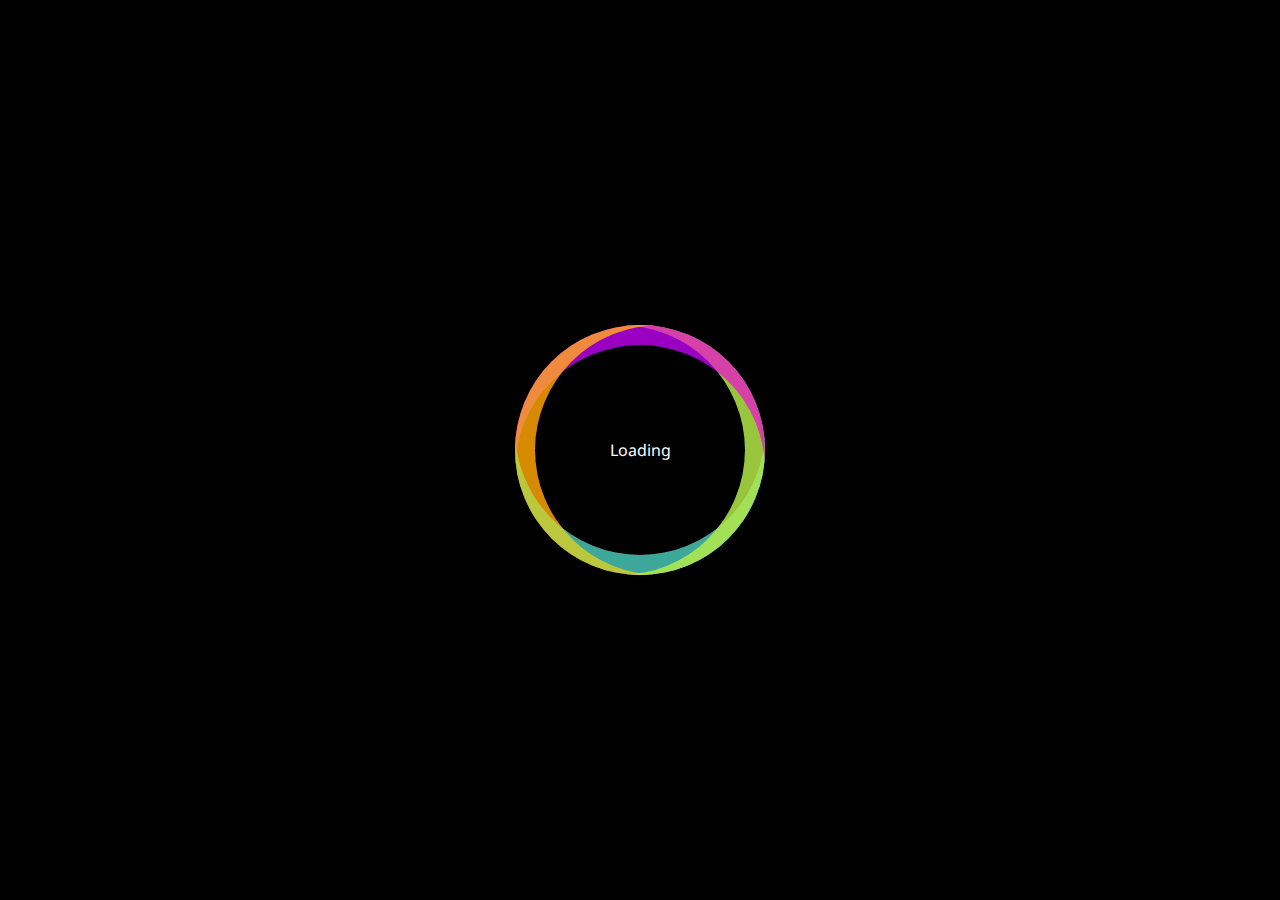
<file: contact.html>
<!DOCTYPE html>
<html lang="ru">
  <head>
    <meta charset="UTF-8" />
    <meta http-equiv="X-UA-Compatible" content="IE=edge" />
    <meta name="viewport" content="width=device-width, initial-scale=1.0" />
    <link rel="stylesheet" href="contact.css?modified=20012009" />
    <title>Sergej Kotelnikov | Designer | Illustrator | Contact me</title>
    <link
      rel="icon"
      href="img/favicon1.ico"
    />
    <link rel="preconnect" href="https://fonts.googleapis.com" />
    <link rel="preconnect" href="https://fonts.gstatic.com" crossorigin />
    <link
      href="https://fonts.googleapis.com/css2?family=Noto+Sans:wght@300;400;500;700&display=swap"
      rel="stylesheet"
    />
    <link rel="stylesheet" href="lightbox.css" />
  </head>
  <body>
    <!--preloader-->
    <div class="preloader">
      <div class="load">Loading</div>
    </div>
    <main>
      <section>
    <section>
        <div class="first-container" id="con">
            <div class="logo">
              <a href="index.html"><img src="img/imagination project.svg" alt="logo"></a>
            </div>
            <nav>
              <ul>
                <li><a class="hero1" target=_blank href="/index.html">Главная</a></li>
                <li><a class="about" target=_blank href="/index.html#about">Обо мне</a></li>
                <li><a class="il" target=_blank href="/index.html#illustrations">Illustrations</a></li>
                <li><a class="ds" target=_blank href="/index.html#design">Design</a></li>
                <li><a class="pol" target=_blank href="/index.html#pol">Polygraphy</a></li>
                <li><a class="nf" target=_blank href="/index.html#nft">NFT</a></li>
                <li><a class="ctn active" href="#contacts">Контакты</a></li>
              </ul>
              <div class="hamburger">
                <span class="bar"></span>
                <span class="bar"></span>
                <span class="bar"></span>
              </div>
              <p class="border"></p>
              </nav>
              
          </div>
    </section>

    <section>
      <div class="hello">
      <p class="first-hello">Напишите<br> мне</p>
      <p class="second-hello">в социальных сетях</p>
      <div class="hello-names">
        <a target="_blank" href="https://www.instagram.com/sergejip/"><p>Instagram</p></a>
        <a target="_blank" href="https://t.me/Menashee"><p>Telegram</p></a>
        <!-- <a target="_blank" href="https://vk.com/kotelnikovsergej"><p>Вконтакте</p></a> -->
        <a target="_blank" href="https://www.facebook.com/profile.php?id=100090558853588"><p>Facebook</p></a>
        <a target="_blank" href="https://www.behance.net/K_Sergey"><p>Behance</p></a>
         <!-- <a target="_blank" href="https://dribbble.com/SergeyKotelnikov"><p>Dribbble</p></a> -->
      </div>
    </div>
    </section>
 <!--
    <section class="sc">
      <div class="divform">
      <div class="form">
       <p class="por">или на сайте:</p>
       <form name="form" id="form">
        <p class="a">Ваши контакты</p>
        <input class="input-a" type="text" id="name" name="name" placeholder="Имя*" style="padding-left: 25px;">
        <input class="input-b" type="text" id="surname" name="surname" placeholder="Email*" style="padding-left: 2.5rem;">
        <p class="b">Расскажите про вашу задачу</p>
        <textarea  name="textarea" id="textarea" placeholder="Задача" style="padding-left: 2.5rem;padding-top: 1rem;"></textarea>
        <a href="#"><p class="c">Пример брифа</p></a>
        <button type="submit" >Отправить заявку</button>
       </form>
      </div>
    </div>
    <div>

    </div>
    </section>
    -->
    <section>
      <div class="footer">
        <div class="border1"></div>
        <p>&#169; 2022
          Sergej Kotelnikov
          Saint-Petersburg</p>
      </div>
    </section>
  </main>
</section>
    <script src="contact.js"></script>
  </body>
</html>
</file>
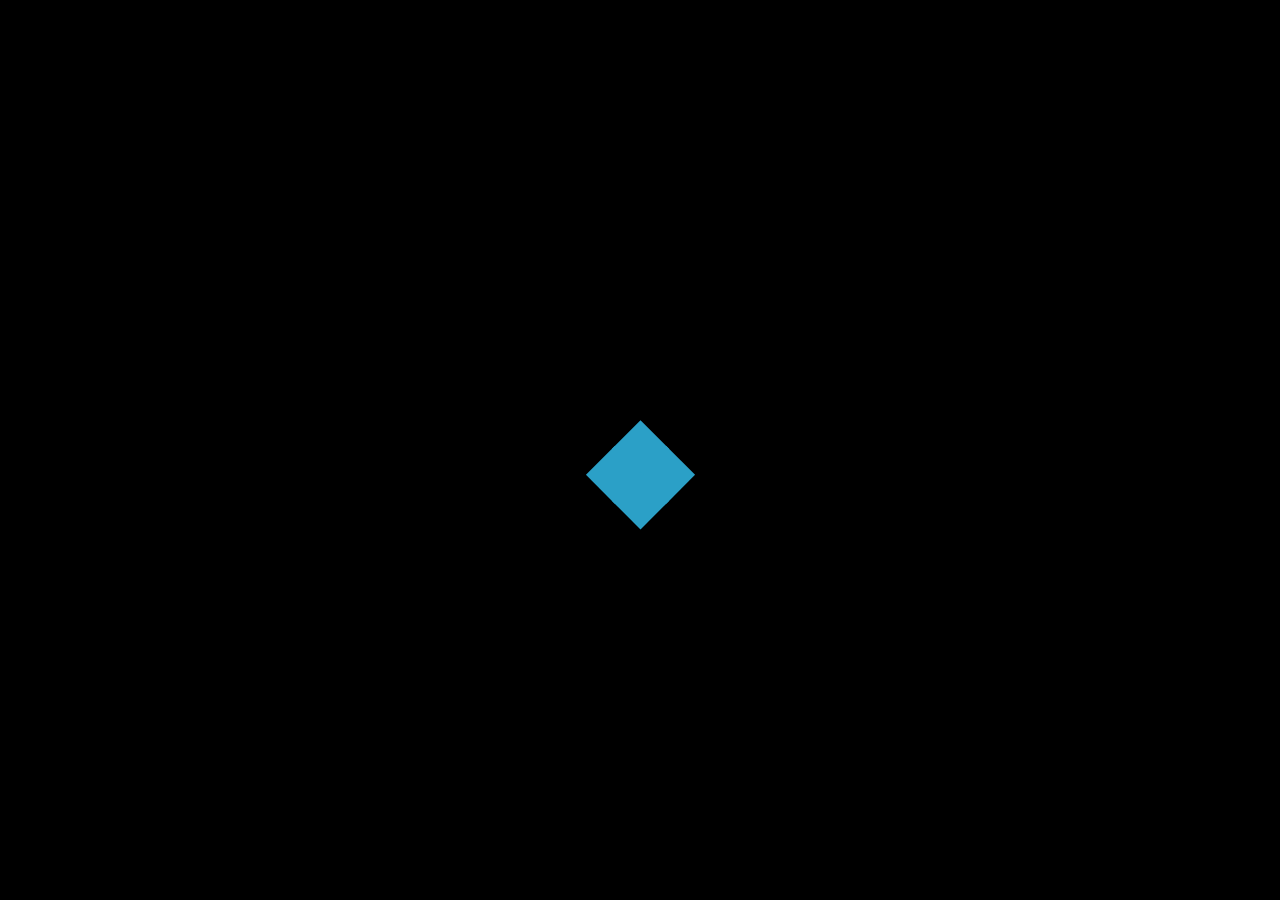
<file: designmadamсhokodam.html>
<!DOCTYPE html>
<html lang="ru">
  <head>
    <meta charset="UTF-8" />
    <meta http-equiv="X-UA-Compatible" content="IE=edge" />
    <meta name="viewport" content="width=device-width, initial-scale=1.0" />
    <link rel="icon" href="img/favicon1.ico" />
    <link rel="preconnect" href="https://fonts.googleapis.com" />
    <link rel="preconnect" href="https://fonts.gstatic.com" crossorigin />
    <link
      href="https://fonts.googleapis.com/css2?family=Noto+Sans:wght@300;400;500;700&display=swap"
      rel="stylesheet"
    />

    <link rel="stylesheet" href="/designmadamсhokodam.css?modified=20012009" />
    <title>Мадам Шокодам</title>
  </head>
  <body>
    <!--preloader-->
    <div class="preloader">
      <div class="cssload-thecube">
        <div class="cssload-cube cssload-c1"></div>
        <div class="cssload-cube cssload-c2"></div>
        <div class="cssload-cube cssload-c4"></div>
        <div class="cssload-cube cssload-c3"></div>
      </div>
    </div>

    <!-- Page-->
<main>
    <div class="first-container">
      <div class="logo">
        <a href="#"><img src="img/imagination project.svg" alt="logo" /></a>
      </div>
      <nav>
        <ul>
          <li><a class="hero1" target=_blank href="/index.html">Главная</a></li>
          <li><a class="about" target=_blank href="/index.html#about">Обо мне</a></li>
          <li><a class="il" target=_blank href="/index.html#illustrations">Illustrations</a></li>
          <li><a class="ds active" target=_blank href="/index.html#design">Design</a></li>
          <li><a class="pol" target=_blank href="/index.html#pol">Polygraphy</a></li>
          <li><a class="nf" target=_blank href="/index.html#nft">NFT</a></li>
          <li><a class="ctn" href="#contacts">Контакты</a></li>
        </ul>
      </nav>
      <div class="hamburger">
        <span class="bar"></span>
        <span class="bar"></span>
        <span class="bar"></span>
      </div>
      <p class="border"></p>
    </div>
    <div class="wrapper wrapper1" id="design">
      <img src="/img/presentationmadamchokodam/Slice8.jpg" alt="" />
    </div>
    <div class="wrapper wrapper1">
      <img src="/img/presentationmadamchokodam/Slice9.jpg" alt="" />
    </div>
    <div class="wrapper wrapper1">
      <img src="/img/presentationmadamchokodam/Slice10.jpg" alt="" />
    </div>
    <div class="wrapper wrapper1">
      <img src="/img/presentationmadamchokodam/Slice11.jpg" alt="" />
    </div>
    <div class="wrapper wrapper1">
      <img src="/img/presentationmadamchokodam/Slice12.jpg" alt="" />
    </div>
    <div class="wrapper wrapper1">
      <img src="/img/presentationmadamchokodam/Slice13.jpg" alt="" />
    </div>
    <div class="wrapper wrapper1">
      <img src="/img/presentationmadamchokodam/Slice14.jpg" alt="" />
    </div>
    <div class="wrapper wrapper1">
      <img src="/img/presentationmadamchokodam/Slice15.jpg" alt="" />
    </div>
    <div class="wrapper wrapper1">
      <img src="/img/presentationmadamchokodam/Slice16.jpg" alt="" />
    </div>
    <div class="wrapper wrapper1">
      <img src="/img/presentationmadamchokodam/Slice17.jpg" alt="" />
    </div>
    <div class="wrapper wrapper1">
      <img src="/img/presentationmadamchokodam/Slice18.jpg" alt="" />
    </div>
    <div class="wrapper wrapper1">
      <img src="/img/presentationmadamchokodam/Slice19.jpg" alt="" />
    </div>

    <!--Section-->
    <section>
      <div class="design" id="design">
        <div class="design-header">
          <p>Следующие проекты</p>
        </div>
        <div class="design-content">
          <div class="design1">
            <a target="_blank" href="/designpolnoch.html">
            <img src="img/polnoch.png" alt="">
          </a>
          </div>
          <div class="design2">
            <a target="_blank" href="/gesignyogavebinar.html">
              <img src="img/Rectangle 28.svg" alt="" />
            </a>
          </div>
        </div>
      </div>
    </section>
    <section>
      <div class="write-me">
        <a href="contact.html">НАПИШИТЕ МНЕ</a>
        <p>&#x27F6;</p>
      </div>
    </section>
    <section>
      <div class="bottom">
        <div class="bottom-logo">
          <a href="#"
            ><img
              src="img/presentationmadamchokodam/imaginationprojectchoklad.svg"
              alt="logo"
          /></a>
        </div>
        <div class="bottom-names" id="contacts">
          <a target=_blank href="/index.html">Главная</a>
          <a target=_blank href="/index.html#about">Обо мне</a>
          <a target=_blank href="/index.html#illustrations">Illustrations</a>
          <a target=_blank href="/index.html#design">Design</a>
          <a target=_blank href="/index.html#nft">NFT</a>
          <a href="#contacts">Контакты</a>
        </div>
      </div>
    </section>
    <section >
      <div class="bottom-sec">
      <div class="sc">
        Социальные сети
      </div>
      <div class="bottom-bottom">
        <div class="a">
          <a target="_blank" href="https://www.instagram.com/sergey.kotelnik.ov/"><p>Instagram</p></a>
          <a target="_blank" href="https://www.facebook.com/Menasheee"><p>Facebook</p></a>
        </div>
        <div class="b">
          <a target="_blank" href="https://t.me/Menashee"><p>Telegram</p></a>
          <a target="_blank" href="https://www.behance.net/K_Sergey"><p>Behance</p></a>
        </div>
        <div class="c">
          <a target="_blank" href="https://vk.com/kotelnikovsergej"><p>Вконтакте</p></a>
          <a target="_blank" href="https://dribbble.com/SergeyKotelnikov"><p>Dribbble</p></a>
        </div>
      </div>
    </div>
    </section>

    <section>
      <div class="footer">
        <div class="border1"></div>
        <p>&#169; 2022 Sergej Kotelnikov Saint-Petersburg</p>
      </div>
    </section>
</main>
    <script src="/design.js"></script>
  </body>
</html>
</file>
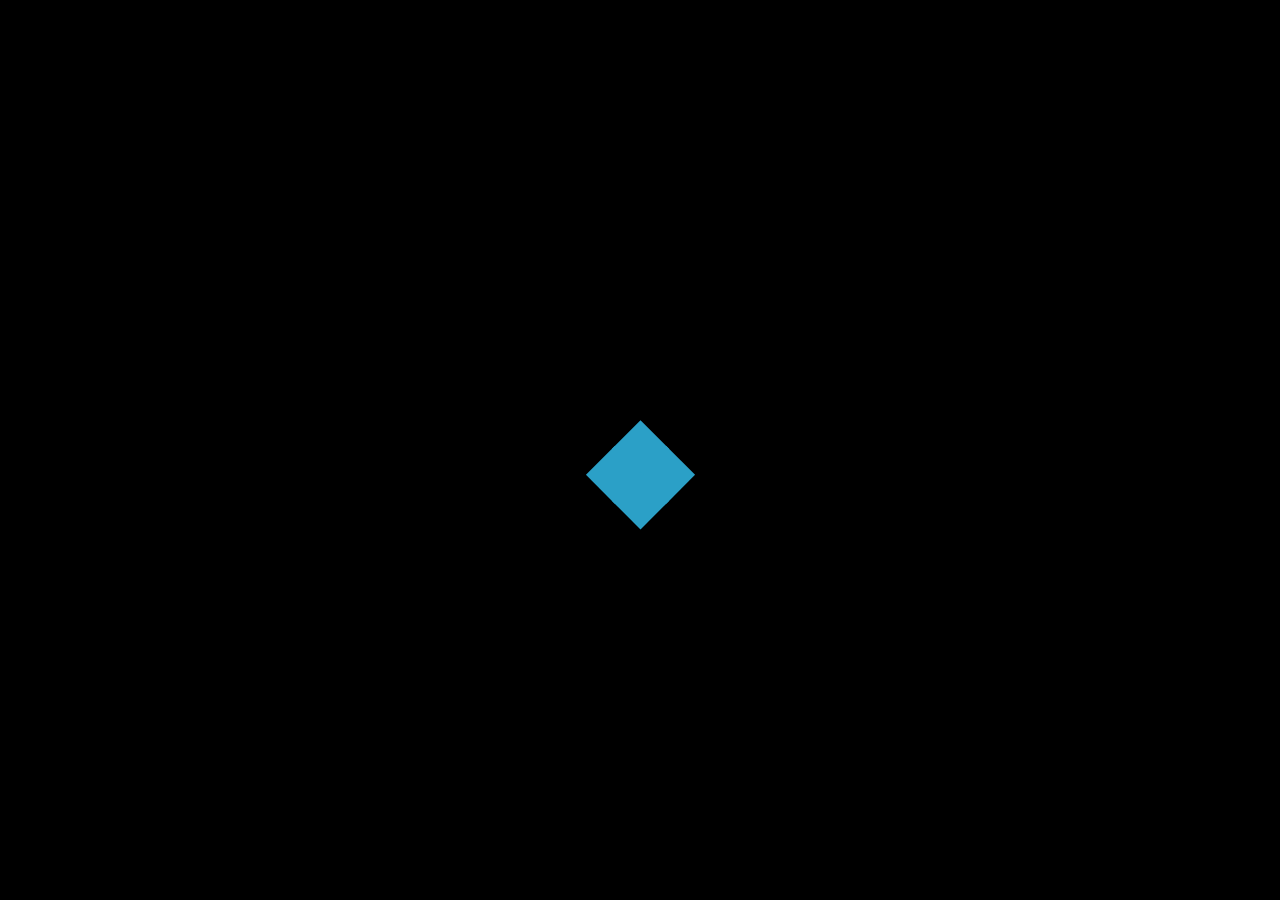
<file: gesignyogavebinar.html>
<!DOCTYPE html>
<html lang="ru">
  <head>
    <meta charset="UTF-8" />
    <meta http-equiv="X-UA-Compatible" content="IE=edge" />
    <meta name="viewport" content="width=device-width, initial-scale=1.0" />
    <title>Лендинг Йога для беременных</title>
    <link rel="icon" href="img/favicon1.ico" />
    <link rel="preconnect" href="https://fonts.googleapis.com" />
    <link rel="preconnect" href="https://fonts.gstatic.com" crossorigin />
    <link
      href="https://fonts.googleapis.com/css2?family=Noto+Sans:wght@300;400;500;700&display=swap"
      rel="stylesheet"
    />

    <link rel="stylesheet" href="/designyogavebinar.css?modified=20012009" />
  </head>
  <body>
    <!--preloader-->
    <div class="preloader">
      <div class="cssload-thecube">
        <div class="cssload-cube cssload-c1"></div>
        <div class="cssload-cube cssload-c2"></div>
        <div class="cssload-cube cssload-c4"></div>
        <div class="cssload-cube cssload-c3"></div>
      </div>
    </div>

    <!-- Page-->
    <main>
      <div class="first-container">
        <div class="logo">
          <a href="#"><img src="img/imagination project.svg" alt="logo" /></a>
        </div>
        <nav>
          <ul>
            <li><a class="hero1" target=_blank href="/index.html">Главная</a></li>
            <li><a class="about" target=_blank href="/index.html#about">Обо мне</a></li>
            <li><a class="il" target=_blank href="/index.html#illustrations">Illustrations</a></li>
            <li><a class="ds active" target=_blank href="/index.html#design">Design</a></li>
            <li><a class="pol" target=_blank href="/index.html#pol">Polygraphy</a></li>
            <li><a class="nf" target=_blank href="/index.html#nft">NFT</a></li>
            <li><a class="ctn" href="#contacts">Контакты</a></li>
          </ul>
        </nav>
        <div class="hamburger">
          <span class="bar"></span>
          <span class="bar"></span>
          <span class="bar"></span>
        </div>
        <p class="border"></p>
      </div>

    <div class="wrapper wrapper1">
      <img src="/img/presentationyogavebinar/Slice20.jpg" alt="" />
    </div>
    <div class="wrapper wrapper1">
      <img src="/img/presentationyogavebinar/Slice21.jpg" alt="" />
    </div>
    <div class="wrapper wrapper1">
      <img src="/img/presentationyogavebinar/Slice22.jpg" alt="" />
    </div>
    <div class="wrapper wrapper1">
      <img src="/img/presentationyogavebinar/Slice23.jpg" alt="" />
    </div>
    <div class="wrapper wrapper1">
      <img src="/img/presentationyogavebinar/Slice24.jpg" alt="" />
    </div>
    <div class="video">
      <iframe class="video__contant" src="https://player.vimeo.com/video/699514525?h=57946a8986&amp;autoplay=1&amp;loop=1&amp;muted=1&amp;autopause=0&amp;color=C87F7F&amp;title=0&amp;byline=0&amp;portrait=0" frameborder="0" allow="autoplay; picture-in-picture" allowfullscreen>
      </iframe>
    </div>  
    <div class="wrapper wrapper1">
      <img src="/img/presentationyogavebinar/Slice25.jpg" alt="" />
    </div>
    <div class="wrapper wrapper1">
      <img src="/img/presentationyogavebinar/Slice26.jpg" alt="" />
    </div>
    <div class="wrapper wrapper1">
      <img src="/img/presentationyogavebinar/Slice27.jpg" alt="" />
    </div>
    <div class="wrapper wrapper1">
      <img src="/img/presentationyogavebinar/Slice28.jpg" alt="" />
    </div>
    <div class="wrapper wrapper1">
      <img src="/img/presentationyogavebinar/Slice29.jpg" alt="" />
    </div>



    <!--Section-->
    <section>
      <div class="design" id="design">
        <div class="design-header">
          <p>Следующие проекты</p>
        </div>
        <div class="design-content">
          <div class="design1">
            <a target="_blank" href="designmadamсhokodam.html">
              <img src="img/Rectangle 27.svg" alt="" />
            </a>
          </div>
          <div class="design1">
            <a target="_blank" href="/designpolnoch.html">
            <img src="img/polnoch.png" alt="">
          </a>
          </div>
      </div>
    </section>
    <section>
      <div class="write-me">
        <a href="contact.html">НАПИШИТЕ МНЕ</a>
        <p>&#x27F6;</p>
      </div>
    </section>
    <section>
      <div class="bottom">
        <div class="bottom-logo">
          <a href="#"
            ><img
              src="img/presentationmadamchokodam/imaginationprojectchoklad.svg"
              alt="logo"
          /></a>
        </div>
        <div class="bottom-names" id="contacts">
          <a target=_blank href="/index.html">Главная</a>
          <a target=_blank href="/index.html#about">Обо мне</a>
          <a target=_blank href="/index.html#illustrations">Illustrations</a>
          <a target=_blank href="/index.html#design">Design</a>
          <a target=_blank href="/index.html#nft">NFT</a>
          <a href="#contacts">Контакты</a>
        </div>
      </div>
    </section>
    <section>
      <div class="bottom-sec">
        <div class="sc">Социальные сети</div>
        <div class="bottom-bottom">
          <div class="a">
            <a target="_blank" href="https://www.instagram.com/sergey.kotelnik.ov/"><p>Instagram</p></a>
            <a target="_blank" href="https://www.facebook.com/Menasheee"><p>Facebook</p></a>
          </div>
          <div class="b">
            <a target="_blank" href="https://t.me/Menashee"><p>Telegram</p></a>
            <a target="_blank" href="https://www.behance.net/K_Sergey"><p>Behance</p></a>
          </div>
          <div class="c">
            <a target="_blank" href="https://vk.com/kotelnikovsergej"><p>Вконтакте</p></a>
            <a target="_blank" href="https://dribbble.com/SergeyKotelnikov"><p>Dribbble</p></a>
          </div>
        </div>
      </div>
    </section>

    <section>
      <div class="footer">
        <div class="border1"></div>
        <p>&#169; 2022 Sergej Kotelnikov Saint-Petersburg</p>
      </div>
    </section>
  </main>
  <script src="/design.js"></script>
  </body>
</html>
</file>
<file: contact.css>
/*
Global
*/

* {
  margin: 0;
  padding: 0;
  box-sizing: border-box;
}

html {
  font-size: 62.5%;
}

body {
  font-family: "Noto Sans", sans-serif;
  color: white;
  background-color: black;
}

a {
  text-decoration: none;
  color: inherit;
}
ul {
  list-style: none;
}

section {
  background: rgba(0, 0, 0, 0.8);
}
main {
  display: none;
}

/* scrollbar*/
::-webkit-scrollbar {
  width: 0.5rem;
}
::-webkit-scrollbar-thumb {
  background: black;
}

/* Preloader*/

.preloader {
  height: 100%;
  min-width: 100vw;
  z-index: 100;
  display: flex;
  justify-content: center;
  align-items: center;
  position: fixed;
  background-color: rgb(0, 0, 0);
}
.load {
  display: flex;
  justify-content: center;
  align-items: center;
  position: absolute;
  width: 250px;
  height: 250px;
  font-family: "Noto Sans", sans-serif;
  font-size: 1.6rem;
  color: white;
}

.load::after,
.load::before{
  content: "";
  border-radius: 100%;
  position: absolute;
  width: 100%;
  height: 100%;
}

.load::before{
  box-shadow: inset 20px 0 0 0 rgba(255, 0, 0, 0.6),
  inset 0 20px 0 0 rgba(0, 4, 255, 0.6),
  inset -20px 0 0 0 rgba(0, 247, 255, 0.6),
  inset 0 -20px 0 0 rgba(255, 80, 0, 0.6);
  animation: rotate-before 2000ms -0.5s linear infinite;
}

.load::after {
  box-shadow: inset 20px 0 0 0 rgba(255, 230, 0, 0.6),
  inset 0 20px 0 0 rgba(255, 0, 221, 0.6),
  inset -20px 0 0 0 rgba(255, 230, 0, 0.6),
  inset 0 -20px 0 0 rgba(0, 247, 255, 0.6);
  animation: rotate-after 2000ms -0.5s linear infinite;
}

@keyframes rotate-after {
  0% {
      transform: rotate(0deg) scaleX(1) scaleY(1);
  }
  50% {
      transform: rotate(180deg) scaleX(0.85) scaleY(0.95);
  }
  100% {
      transform: rotate(360deg) scaleX(1) scaleY(1);
  }
}

@keyframes rotate-before {
  0% {
      transform: rotate(0deg) scaleX(1) scaleY(1);
  }
  50% {
      transform: rotate(-180deg) scaleX(0.95) scaleY(0.85);
  }
  100% {
      transform: rotate(-360deg) scaleX(1) scaleY(1);
  }
}

/* Main */

.first-container {
  display: flex;
  align-items: center;
  justify-content: center;
  min-height: 15vh;
  min-width: 100vw;
  z-index: 2;
  transition: all 1s ease-in-out;
  background: rgba(0, 0, 0, 0.04);
  flex-wrap: wrap;
  position: relative;
}
.sticky {
  background-color: rgba(0, 0, 0, 0.785);
  transition: all 1.2s ease-in-out;
  min-height: 5vh;
}
.border {
  position: absolute;
  bottom: 0;
  right: 7.5%;
  height: 0.1%;
  width: 83%;
  background-color: rgba(196, 196, 196, 0.5);
}

.logo {
  padding: 1rem;
  text-align: center;
  align-items: center;
  flex: 1 1 10rem;
  background: rgba(0, 0, 0, 0.01);
}

nav {
  padding: 1rem;
  background-color: transparent;
  text-align: left;
  display: flex;
  flex-direction: column;
  align-items: center;
  flex: 1.1 1.1 10rem;
}

nav ul {
  display: flex;
  justify-content: center;
  align-items: center;
  flex-wrap: wrap;
}

nav ul li {
  padding: 1rem;
  margin: 0.1rem;
  font-size: 0.8rem;
  text-align: center;
  transition: all 0.5s ease-out;
}
nav ul li a {
  font-size: 1.6rem;
  white-space: nowrap;
}
nav ul li:hover {
  opacity: 0.7;
  color: rgb(255, 255, 255);
}

.active {
  color: rgb(255, 255, 255);
  padding: 1rem 2rem;
  border: 0.1rem solid white;
  font-weight: bold;
  transition: all 0.5s ease-out;
  border-radius: 5rem;
}

.hello {
  min-height: 40vh;
  width: 90%;
  margin: 0 0 0 auto;
  display: flex;
  flex-direction: column;
  padding-top: 14rem;
}
.hello-names {
  display: flex;
  align-items: center;
  justify-content: flex-start;
  font-size: 1.8rem;
  font-weight: 400;
  flex-wrap: wrap;
}
.hello-names p {
  text-align: left;
  min-width: 15rem;
  padding-right: 2rem;
  margin-right: 12.5rem;
  margin-top: 2rem;
}
.first-hello {
  font-size: 4.1rem;
  font-weight: 500;
  padding-bottom: 5rem;
}
.second-hello {
  font-size: 2.9rem;
  font-weight: 400;
  padding-bottom: 5rem;
}
textarea {
  resize: none;
  min-height: 20vh;
  box-sizing: border-box;
  width: 74.6%;
  margin: auto;
  border: 0.1rem solid #ffffff;
  border-radius: 30px;
  background: #262626;
  font-family: "Noto Sans";
  font-style: normal;
  font-weight: 400;
  font-size: 20px;
  line-height: 27px;
  color: #ffffff;
}
.form {
  width: 90%;
  margin: 0 0 0 auto;
  min-height: 40vh;
  padding-bottom: 5rem;
  padding-top: 10rem;
}
.form p {
  font-size: 3.9rem;
}

.form .a {
  font-size: 2.5rem;
  padding-bottom: 4rem;
}

.form .b {
  font-size: 2.5rem;
  padding-top: 4rem;
  padding-bottom: 4rem;
}
.form .c {
  font-size: 2rem;
  padding-top: 3rem;
  padding-bottom: 3rem;
  font-style: normal;
  font-weight: 400;
  text-decoration-line: underline;
  color: #c4c4c4;
}

form input {
  min-width: 14vw;
  min-height: 4vh;
  background: #262626;
  border: 1px solid #ffffff;
  border-radius: 50px;
  font-family: "Noto Sans";
  font-style: normal;
  font-weight: 400;
  font-size: 20px;
  line-height: 27px;
  align-items: center;
  color: white;
  margin: 0.5rem;
}
.por {
  padding-bottom: 4rem;
}
.input-a {
  margin-right: 2rem;
}
form button {
  background: white;
  color: black;
  font-family: "Noto Sans", sans-serif;
  padding: 2rem 4rem;
  font-size: 2rem;
  font-weight: 400;
  border-radius: 5rem;
  cursor: pointer;
}
form input::placeholder {
  color: #ffffff;
}
#textarea::placeholder {
  color: white;
}
.sc {
  width: 96.2%;
  margin: 0 0 0 auto;
  display: flex;
  flex-direction: row;
  flex-wrap: wrap;
}
.sc .divform {
  flex: 2 2 10rem;
}
.sc div {
  flex: 1 1 10rem;
}

/* footer */

.footer {
  position: relative;
  min-height: 20vh;
  display: flex;
  align-items: center;
  justify-content: center;
  padding-top: 2rem;
  margin-top: 2rem;
}
.footer p {
  padding-bottom: 0.6rem;
  font-size: 1.6rem;
  font-weight: 400;
}
.border1 {
  position: absolute;
  top: 2%;
  right: 6%;
  height: 0.1%;
  width: 84%;
  background-color: rgba(196, 196, 196, 0.5);
}

/*--Media----*/

@media (max-width: 1060px) {
  html {
    font-size: 54.6874%;
  }
}

@media (min-width: 1200px) {
  .about-img img {
    height: 97%;
    width: auto;
    min-width: 25rem;
  }
}

@media (max-width: 800px) {
  html {
    font-size: 46.875%;
  }
}

@media (max-width: 600px) {
  .about-me {
    flex-wrap: wrap;
  }
}

@media (max-width: 510px) {
  .hero1 {
    font-size: 1.3334rem;
  }
  .active {
    font-size: 1.3334rem;
  }
  .about {
    font-size: 1.3334rem;
  }
  .il {
    font-size: 1.3334rem;
  }
  .ds {
    font-size: 1.3334rem;
  }
  .pol {
    font-size: 1.3334rem;
  }
  .nf {
    font-size: 1.3334rem;
  }
  .ctn {
    font-size: 1.3334rem;
  }
}
.hamburger {
  display: none;
  cursor: pointer;
}
.bar {
  display: block;
  width: 5rem;
  height: 0.6rem;
  margin: 0.5rem auto;
  -webkit-transition: all 0.3s ease-in-out;
  transition: all 0.3s ease-in-out;
  background-color: white;
}
@media (max-width: 625px) {
  #contact-me {
    margin-right: 6rem;
  }
  .border {
    display: none;
  }
  .logo img {
    width: 30rem;
  }
  .hamburger {
    display: flex;
    flex-direction: column;
    margin-right: 2rem;
  }
  .hamburger.active1 .bar:nth-child(1) {
    opacity: 0;
  }
  .hamburger.active1 .bar:nth-child(2) {
    transform: translateY(0.8rem) rotate(45deg);
  }
  .hamburger.active1 .bar:nth-child(3) {
    transform: translateY(-0.8rem) rotate(-45deg);
  }
  nav ul {
    position: fixed;
    left: -100%;
    top: 0.7rem;
    gap: 0;
    flex-direction: column;
    background: rgba(0, 0, 0, 1);
    width: 100%;
    text-align: center;
    transition: 0.3s;
  }
  nav ul li {
    margin: 1.6rem 0;
  }
  nav ul.active1 {
    left: 0;
  }
}

@media (max-width: 430px) {
  .write-me {
    font-size: 2.4rem;
  }
  .logo {
    max-width: 17rem;
  }
  .logo img {
    max-width: 17rem;
  }
}
</file>
<file: designmadamсhokodam.css>
/*
Global
*/

* {
  margin: 0;
  padding: 0;
  box-sizing: border-box;
}

html {
  font-size: 62.5%;
}

body {
  font-family: "Noto Sans", sans-serif;
  color: #4a2121;
}

a {
  text-decoration: none;
  color: inherit;
}
ul {
  list-style: none;
}

section {
  background: rgba(255, 255, 255, 0.9);
}
main {
  display: none;
  flex-direction: column;
}

/* scrollbar*/
::-webkit-scrollbar {
  width: 0.5rem;
}
::-webkit-scrollbar-thumb {
  background: #4a2121;
}

/* Preloader*/

.preloader {
  height: 100%;
  min-width: 100vw;
  z-index: 100;
  display: flex;
  justify-content: center;
  align-items: center;
  position: fixed;
  background-color: rgb(0, 0, 0);
}
.cssload-thecube {
  width: 73px;
  height: 73px;
  margin: 0 auto;
  margin-top: 49px;
  position: relative;
  transform: rotateZ(45deg);
  -o-transform: rotateZ(45deg);
  -ms-transform: rotateZ(45deg);
  -webkit-transform: rotateZ(45deg);
  -moz-transform: rotateZ(45deg);
}
.cssload-thecube .cssload-cube {
  position: relative;
  transform: rotateZ(45deg);
  -o-transform: rotateZ(45deg);
  -ms-transform: rotateZ(45deg);
  -webkit-transform: rotateZ(45deg);
  -moz-transform: rotateZ(45deg);
}
.cssload-thecube .cssload-cube {
  float: left;
  width: 50%;
  height: 50%;
  position: relative;
  transform: scale(1.1);
  -o-transform: scale(1.1);
  -ms-transform: scale(1.1);
  -webkit-transform: scale(1.1);
  -moz-transform: scale(1.1);
}
.cssload-thecube .cssload-cube:before {
  content: "";
  position: absolute;
  top: 0;
  left: 0;
  width: 100%;
  height: 100%;
  background-color: rgb(43, 160, 199);
  animation: cssload-fold-thecube 2.76s infinite linear both;
  -o-animation: cssload-fold-thecube 2.76s infinite linear both;
  -ms-animation: cssload-fold-thecube 2.76s infinite linear both;
  -webkit-animation: cssload-fold-thecube 2.76s infinite linear both;
  -moz-animation: cssload-fold-thecube 2.76s infinite linear both;
  transform-origin: 100% 100%;
  -o-transform-origin: 100% 100%;
  -ms-transform-origin: 100% 100%;
  -webkit-transform-origin: 100% 100%;
  -moz-transform-origin: 100% 100%;
}
.cssload-thecube .cssload-c2 {
  transform: scale(1.1) rotateZ(90deg);
  -o-transform: scale(1.1) rotateZ(90deg);
  -ms-transform: scale(1.1) rotateZ(90deg);
  -webkit-transform: scale(1.1) rotateZ(90deg);
  -moz-transform: scale(1.1) rotateZ(90deg);
}
.cssload-thecube .cssload-c3 {
  transform: scale(1.1) rotateZ(180deg);
  -o-transform: scale(1.1) rotateZ(180deg);
  -ms-transform: scale(1.1) rotateZ(180deg);
  -webkit-transform: scale(1.1) rotateZ(180deg);
  -moz-transform: scale(1.1) rotateZ(180deg);
}
.cssload-thecube .cssload-c4 {
  transform: scale(1.1) rotateZ(270deg);
  -o-transform: scale(1.1) rotateZ(270deg);
  -ms-transform: scale(1.1) rotateZ(270deg);
  -webkit-transform: scale(1.1) rotateZ(270deg);
  -moz-transform: scale(1.1) rotateZ(270deg);
}
.cssload-thecube .cssload-c2:before {
  animation-delay: 0.35s;
  -o-animation-delay: 0.35s;
  -ms-animation-delay: 0.35s;
  -webkit-animation-delay: 0.35s;
  -moz-animation-delay: 0.35s;
}
.cssload-thecube .cssload-c3:before {
  animation-delay: 0.69s;
  -o-animation-delay: 0.69s;
  -ms-animation-delay: 0.69s;
  -webkit-animation-delay: 0.69s;
  -moz-animation-delay: 0.69s;
}
.cssload-thecube .cssload-c4:before {
  animation-delay: 1.04s;
  -o-animation-delay: 1.04s;
  -ms-animation-delay: 1.04s;
  -webkit-animation-delay: 1.04s;
  -moz-animation-delay: 1.04s;
}

@keyframes cssload-fold-thecube {
  0%,
  10% {
    transform: perspective(136px) rotateX(-180deg);
    opacity: 0;
  }
  25%,
  75% {
    transform: perspective(136px) rotateX(0deg);
    opacity: 1;
  }
  90%,
  100% {
    transform: perspective(136px) rotateY(180deg);
    opacity: 0;
  }
}

@-o-keyframes cssload-fold-thecube {
  0%,
  10% {
    -o-transform: perspective(136px) rotateX(-180deg);
    opacity: 0;
  }
  25%,
  75% {
    -o-transform: perspective(136px) rotateX(0deg);
    opacity: 1;
  }
  90%,
  100% {
    -o-transform: perspective(136px) rotateY(180deg);
    opacity: 0;
  }
}

@-ms-keyframes cssload-fold-thecube {
  0%,
  10% {
    -ms-transform: perspective(136px) rotateX(-180deg);
    opacity: 0;
  }
  25%,
  75% {
    -ms-transform: perspective(136px) rotateX(0deg);
    opacity: 1;
  }
  90%,
  100% {
    -ms-transform: perspective(136px) rotateY(180deg);
    opacity: 0;
  }
}

@-webkit-keyframes cssload-fold-thecube {
  0%,
  10% {
    -webkit-transform: perspective(136px) rotateX(-180deg);
    opacity: 0;
  }
  25%,
  75% {
    -webkit-transform: perspective(136px) rotateX(0deg);
    opacity: 1;
  }
  90%,
  100% {
    -webkit-transform: perspective(136px) rotateY(180deg);
    opacity: 0;
  }
}

@-moz-keyframes cssload-fold-thecube {
  0%,
  10% {
    -moz-transform: perspective(136px) rotateX(-180deg);
    opacity: 0;
  }
  25%,
  75% {
    -moz-transform: perspective(136px) rotateX(0deg);
    opacity: 1;
  }
  90%,
  100% {
    -moz-transform: perspective(136px) rotateY(180deg);
    opacity: 0;
  }
}

/* Menu */

.first-container {
  display: flex;
  align-items: center;
  justify-content: center;
  min-height: 15vh;
  min-width: 100vw;
  position: fixed;
  z-index: 2;
  transition: all 1s ease-in-out;
  background: rgba(0, 0, 0, 0);
  flex-wrap: wrap;
  padding-left: 0.2rem;
}
.sticky {
  background-color:  #4a2121;
  color: #ffffff;
  min-height: 5vh;
  transition: all 1.2s ease-in-out;
}
.border {
  position: absolute;
  bottom: 0;
  right: 4%;
  height: 0.5%;
  width: 87%;
  background-color: rgba(196, 196, 196, 0.5);
}
.logo {
  padding: 1rem;
  text-align: center;
  align-items: center;
  flex: 1 1 10rem;
  background: rgba(0, 0, 0, 0);
}

nav {
  padding: 1rem;
  background-color: transparent;
  text-align: left;
  display: flex;
  flex-direction: column;
  align-items: center;
  flex: 1.1 1.1 10rem;
}

nav ul {
  display: flex;
  justify-content: center;
  align-items: center;
  flex-wrap: wrap;
}

nav ul li {
  padding: 1rem;
  margin: 0.1rem;
  font-size: 0.8rem;
  text-align: center;
  transition: all 0.5s ease-out;
}
nav ul li a {
  font-size: 1.6rem;
  white-space: nowrap;
}
nav ul li a:active {
  color: white;
  background-color: transparent;
}
nav ul li a:focus {
  color: white;
  background-color: transparent;
}
nav ul li:hover {
  opacity: 0.7;
  color: rgb(255, 255, 255);
}
.active {
  color: rgb(255, 255, 255);
  padding: 1rem 2rem;
  border: 0.1rem solid white;
  font-weight: bold;
  transition: all 0.5s ease-out;
  border-radius: 5rem;
  background-color: #4a2121;
}

/* Page */

.wrapper {
  height: 100%;
  width: 100%;
  margin-bottom: -0.3rem;
}

.wrapper1 img {
  width: 100%;
  height: 100%;
  object-fit: cover;
  object-position: center;
}

/* Design */
.design {
  min-height: 50vh;
  width: 90%;
  margin: 0 0 0 auto;
  display: flex;
  flex-direction: column;
  flex-wrap: wrap;
}
.design p {
  padding-top: 10rem;
  padding-bottom: 6rem;
  font-size: 3.9rem;
  font-weight: 400;
}
.design-content {
  flex-wrap: wrap;
  display: flex;
  flex-direction: row;
  justify-content: flex-start;
  align-items: center;
  position: relative;
  flex: 1 1 10rem;
  margin-bottom: 10rem;
}
.design-header {
  flex: 1 1 10rem;
}
.design1 {
  display: flex;
  align-items: center;
  justify-content: center;
  overflow: hidden;
  padding: 0.2rem;
  margin-right: 1rem;
  border-radius: 2rem;
  transition: transform 1s ease;
}
.design2 {
  display: flex;
  align-items: center;
  justify-content: center;
  overflow: hidden;
  padding: 0.2rem;
  border-radius: 2rem;
  transition: all 1s ease ease-in-out;
}

.design-content img {
  width: 100%;
  height: 100%;
  object-fit: cover;
  object-position: center;
  cursor: pointer;
  transition: all 1s;
}

.design1:hover img {
  transform: scale(1.3);
  transform-origin: 50% 50%;
  transition: all 1s ease ease-in-out;
}
.design2:hover img {
  transform: scale(1.3);
  transform-origin: 50% 50%;
  transition: all 1s ease ease-in-out;
}

.design-content p {
  font-size: 1.6rem;
  color: #c4c4c4;
}
.design-content p span {
  color: white;
  font-size: 2rem;
}

/* Contacts */
.contacts {
  min-height: 30vh;
  width: 90%;
  margin: 0 0 0 auto;
}
.contacts-main {
  display: flex;
  flex-direction: column;
  min-height: 16vh;
}
.header p {
  min-height: 10vh;
  font-size: 3.9rem;
  font-weight: 400;
}
.header {
  padding-bottom: 4rem;
}
.contacts-main ul {
  display: flex;
  align-items: center;
  flex-wrap: wrap;
  justify-content: space-between;
}
.contacts-main ul li {
  font-size: 2rem;
  padding-right: 12rem;
}

.write-me {
  display: flex;
  width: 100%;
  margin: auto;
  min-height: 20vh;
  background-color: #ffffff;
  align-items: center;
  justify-content: center;
  font-size: 5.1rem;
  font-weight: bold;
  transition: all 0.5s;
}
.write-me a {
  padding-right: 1rem;
}

.write-me:hover {
  background-color: rgb(0, 0, 0);
  color: #ffffff;
  transition: all 0.5s;
}

.write-me p {
  margin-bottom: 0.8rem;
}

.bottom {
  min-height: 20vh;
  width: 90%;
  margin: 0 0 0 auto;
  display: flex;
  align-items: center;
  flex-wrap: wrap;
  padding-top: 6rem;
}
.bottom-names {
  display: flex;
  flex: 1 1 10rem;
  font-size: 1.6rem;
  font-weight: 400;
  flex-wrap: wrap;
}
.bottom-names a {
  padding: 1.8rem;
  white-space: nowrap;
}
.bottom-logo {
  display: flex;
  flex: 1 1 10rem;
}
.bottom-logo img {
  width: 70%;
  object-fit: cover;
}

.bottom-bottom {
  display: flex;
  flex-direction: column;
  align-items: flex-start;
}
.bottom-sec {
  padding-top: 8rem;
  min-height: 10vh;
  width: 90%;
  margin: 0 0 0 auto;
}
.bottom-bottom div {
  display: flex;
  align-items: center;
  padding-right: 1rem;
  font-size: 2rem;
  font-weight: 400;
  padding-bottom: 2rem;
  flex-wrap: wrap;
}

.sc {
  font-size: 3.1rem;
  font-weight: 500;
  padding-bottom: 5rem;
}

.a p {
  padding-right: 6.3rem;
}
.b p {
  padding-right: 7.3rem;
}
.c p {
  padding-right: 6rem;
}

/* footer */
.footer {
  position: relative;
  min-height: 20vh;
  display: flex;
  align-items: center;
  justify-content: center;
  padding-top: 2rem;
}
.footer p {
  padding-bottom: 0.6rem;
  font-size: 1.6rem;
  font-weight: 400;
}
.border1 {
  position: absolute;
  top: 2%;
  right: 6%;
  height: 0.1%;
  width: 84%;
  background-color: rgba(196, 196, 196, 0.5);
}

/*--Media----*/

@media (max-width: 1060px) {
  html {
    font-size: 54.6874%;
  }
}

@media (min-width: 1200px) {
  .about-img img {
    height: 97%;
    width: auto;
    min-width: 25rem;
  }
}

@media (max-width: 800px) {
  html {
    font-size: 46.875%;
  }
}

@media (max-width: 600px) {
  .about-me {
    flex-wrap: wrap;
  }
}

@media (max-width: 510px) {
  .hero1 {
    font-size: 1.3334rem;
  }
  .active {
    font-size: 1.3334rem;
  }
  .about {
    font-size: 1.3334rem;
  }
  .il {
    font-size: 1.3334rem;
  }
  .ds {
    font-size: 1.3334rem;
  }
  .pol {
    font-size: 1.3334rem;
  }
  .nf {
    font-size: 1.3334rem;
  }
  .ctn {
    font-size: 1.3334rem;
  }
}
.hamburger {
  display: none;
  cursor: pointer;
}
.bar {
  display: block;
  width: 5rem;
  height: 0.6rem;
  margin: 0.5rem auto;
  -webkit-transition: all 0.3s ease-in-out;
  transition: all 0.3s ease-in-out;
  background-color: white;
}
@media (max-width: 625px) {
  #contact-me {
    margin-right: 6rem;
  }
  .border {
    display: none;
  }
  .logo img {
    width: 30rem;
  }
  .hamburger {
    display: flex;
    flex-direction: column;
    margin-right: 2rem;
  }
  .hamburger.active1 .bar:nth-child(1) {
    opacity: 0;
  }
  .hamburger.active1 .bar:nth-child(2) {
    transform: translateY(0.8rem) rotate(45deg);
  }
  .hamburger.active1 .bar:nth-child(3) {
    transform: translateY(-0.8rem) rotate(-45deg);
  }
  nav ul {
    position: fixed;
    left: -100%;
    top: 0.7rem;
    gap: 0;
    flex-direction: column;
    background: rgba(0, 0, 0, 1);
    width: 100%;
    text-align: center;
    transition: 0.3s;
  }
  nav ul li {
    margin: 1.6rem 0;
  }
  nav ul.active1 {
    left: 0;
  }
}

@media (max-width: 430px) {
  .write-me {
    font-size: 2.4rem;
  }
  .logo {
    max-width: 17rem;
  }
  .logo img {
    max-width: 17rem;
  }
}
</file>
<file: designyogavebinar.css>
/*
Global
*/

* {
    margin: 0;
    padding: 0;
    box-sizing: border-box;
  }
  
  html {
    font-size: 62.5%;
  }
  
  body {
    font-family: "Noto Sans", sans-serif;
    color:#000000;
  }
  
  a {
    text-decoration: none;
    color: inherit;
  }
  ul {
    list-style: none;
  }
  
  section {
    background: rgba(255, 255, 255, 0.9);
  }
  main {
    display: none;
    flex-direction: column;
  }

  /* scrollbar*/
::-webkit-scrollbar {
  width: 0.5rem;
}
::-webkit-scrollbar-thumb {
  background: #C87F7F;
}

/* Preloader*/

.preloader {
  height: 100%;
  min-width: 100vw;
  z-index: 100;
  display: flex;
  justify-content: center;
  align-items: center;
  position: fixed;
  background-color: rgb(0, 0, 0);
}
.cssload-thecube {
  width: 73px;
  height: 73px;
  margin: 0 auto;
  margin-top: 49px;
  position: relative;
  transform: rotateZ(45deg);
  -o-transform: rotateZ(45deg);
  -ms-transform: rotateZ(45deg);
  -webkit-transform: rotateZ(45deg);
  -moz-transform: rotateZ(45deg);
}
.cssload-thecube .cssload-cube {
  position: relative;
  transform: rotateZ(45deg);
  -o-transform: rotateZ(45deg);
  -ms-transform: rotateZ(45deg);
  -webkit-transform: rotateZ(45deg);
  -moz-transform: rotateZ(45deg);
}
.cssload-thecube .cssload-cube {
  float: left;
  width: 50%;
  height: 50%;
  position: relative;
  transform: scale(1.1);
  -o-transform: scale(1.1);
  -ms-transform: scale(1.1);
  -webkit-transform: scale(1.1);
  -moz-transform: scale(1.1);
}
.cssload-thecube .cssload-cube:before {
  content: "";
  position: absolute;
  top: 0;
  left: 0;
  width: 100%;
  height: 100%;
  background-color: rgb(43, 160, 199);
  animation: cssload-fold-thecube 2.76s infinite linear both;
  -o-animation: cssload-fold-thecube 2.76s infinite linear both;
  -ms-animation: cssload-fold-thecube 2.76s infinite linear both;
  -webkit-animation: cssload-fold-thecube 2.76s infinite linear both;
  -moz-animation: cssload-fold-thecube 2.76s infinite linear both;
  transform-origin: 100% 100%;
  -o-transform-origin: 100% 100%;
  -ms-transform-origin: 100% 100%;
  -webkit-transform-origin: 100% 100%;
  -moz-transform-origin: 100% 100%;
}
.cssload-thecube .cssload-c2 {
  transform: scale(1.1) rotateZ(90deg);
  -o-transform: scale(1.1) rotateZ(90deg);
  -ms-transform: scale(1.1) rotateZ(90deg);
  -webkit-transform: scale(1.1) rotateZ(90deg);
  -moz-transform: scale(1.1) rotateZ(90deg);
}
.cssload-thecube .cssload-c3 {
  transform: scale(1.1) rotateZ(180deg);
  -o-transform: scale(1.1) rotateZ(180deg);
  -ms-transform: scale(1.1) rotateZ(180deg);
  -webkit-transform: scale(1.1) rotateZ(180deg);
  -moz-transform: scale(1.1) rotateZ(180deg);
}
.cssload-thecube .cssload-c4 {
  transform: scale(1.1) rotateZ(270deg);
  -o-transform: scale(1.1) rotateZ(270deg);
  -ms-transform: scale(1.1) rotateZ(270deg);
  -webkit-transform: scale(1.1) rotateZ(270deg);
  -moz-transform: scale(1.1) rotateZ(270deg);
}
.cssload-thecube .cssload-c2:before {
  animation-delay: 0.35s;
  -o-animation-delay: 0.35s;
  -ms-animation-delay: 0.35s;
  -webkit-animation-delay: 0.35s;
  -moz-animation-delay: 0.35s;
}
.cssload-thecube .cssload-c3:before {
  animation-delay: 0.69s;
  -o-animation-delay: 0.69s;
  -ms-animation-delay: 0.69s;
  -webkit-animation-delay: 0.69s;
  -moz-animation-delay: 0.69s;
}
.cssload-thecube .cssload-c4:before {
  animation-delay: 1.04s;
  -o-animation-delay: 1.04s;
  -ms-animation-delay: 1.04s;
  -webkit-animation-delay: 1.04s;
  -moz-animation-delay: 1.04s;
}

@keyframes cssload-fold-thecube {
  0%,
  10% {
    transform: perspective(136px) rotateX(-180deg);
    opacity: 0;
  }
  25%,
  75% {
    transform: perspective(136px) rotateX(0deg);
    opacity: 1;
  }
  90%,
  100% {
    transform: perspective(136px) rotateY(180deg);
    opacity: 0;
  }
}

@-o-keyframes cssload-fold-thecube {
  0%,
  10% {
    -o-transform: perspective(136px) rotateX(-180deg);
    opacity: 0;
  }
  25%,
  75% {
    -o-transform: perspective(136px) rotateX(0deg);
    opacity: 1;
  }
  90%,
  100% {
    -o-transform: perspective(136px) rotateY(180deg);
    opacity: 0;
  }
}

@-ms-keyframes cssload-fold-thecube {
  0%,
  10% {
    -ms-transform: perspective(136px) rotateX(-180deg);
    opacity: 0;
  }
  25%,
  75% {
    -ms-transform: perspective(136px) rotateX(0deg);
    opacity: 1;
  }
  90%,
  100% {
    -ms-transform: perspective(136px) rotateY(180deg);
    opacity: 0;
  }
}

@-webkit-keyframes cssload-fold-thecube {
  0%,
  10% {
    -webkit-transform: perspective(136px) rotateX(-180deg);
    opacity: 0;
  }
  25%,
  75% {
    -webkit-transform: perspective(136px) rotateX(0deg);
    opacity: 1;
  }
  90%,
  100% {
    -webkit-transform: perspective(136px) rotateY(180deg);
    opacity: 0;
  }
}

@-moz-keyframes cssload-fold-thecube {
  0%,
  10% {
    -moz-transform: perspective(136px) rotateX(-180deg);
    opacity: 0;
  }
  25%,
  75% {
    -moz-transform: perspective(136px) rotateX(0deg);
    opacity: 1;
  }
  90%,
  100% {
    -moz-transform: perspective(136px) rotateY(180deg);
    opacity: 0;
  }
}

/* Menu */

.first-container {
  display: flex;
  align-items: center;
  justify-content: center;
  min-height: 15vh;
  min-width: 100vw;
  position: fixed;
  z-index: 2;
  transition: all 1s ease-in-out;
  background: rgba(0, 0, 0, 0);
  flex-wrap: wrap;
  padding-left: 0.2rem;
}
.sticky {
  background-color:  #C87F7F;
  color: #ffffff;
  min-height: 5vh;
  transition: all 1.2s ease-in-out;
}
.border {
  position: absolute;
  bottom: 0;
  right: 4%;
  height: 0.5%;
  width: 87%;
  background-color: rgba(196, 196, 196, 0.5);
}
.logo {
  padding: 1rem;
  text-align: center;
  align-items: center;
  flex: 1 1 10rem;
  background: rgba(0, 0, 0, 0);
}

nav {
  padding: 1rem;
  background-color: transparent;
  text-align: left;
  display: flex;
  flex-direction: column;
  align-items: center;
  flex: 1.1 1.1 10rem;
}

nav ul {
  display: flex;
  justify-content: center;
  align-items: center;
  flex-wrap: wrap;
}

nav ul li {
  padding: 1rem;
  margin: 0.1rem;
  font-size: 0.8rem;
  text-align: center;
  transition: all 0.5s ease-out;
}
nav ul li a {
  font-size: 1.6rem;
  white-space: nowrap;
}
nav ul li a:active {
  color: white;
  background-color: transparent;
}
nav ul li a:focus {
  color: white;
  background-color: transparent;
}
nav ul li:hover {
  opacity: 0.7;
  color: rgb(255, 255, 255);
}
.active {
  color: rgb(255, 255, 255);
  padding: 1rem 2rem;
  border: 0.1rem solid white;
  font-weight: bold;
  transition: all 0.5s ease-out;
  border-radius: 5rem;
}

/* Page */
  
  .wrapper {
    height: 100%;
    width: 100%;
    margin-bottom: -0.3rem;
  }
  
  .wrapper1 img {
    width: 100%;
    height: 100%;
    object-fit: cover;
    object-position: center;
  }

  .video {
    position: relative;
    padding-bottom: 56.25%; /* задаёт высоту контейнера для 16:9 (если 4:3 — поставьте 75%) */
    height: 0;
    overflow: hidden;
  }
  .video iframe {
    position: absolute;
    top: 0;
    left: 0;
    width: 100%;
    height: 100%;
    border-width: 0;
    outline-width: 0;
  }
  
  /* Design */
  .design {
    min-height: 50vh;
    width: 90%;
    margin: 0 0 0 auto;
    display: flex;
    flex-direction: column;
    flex-wrap: wrap;
  }
  .design p {
    padding-top: 10rem;
    padding-bottom: 6rem;
    font-size: 3.9rem;
    font-weight: 400;
  }
  .design-content {
    flex-wrap: wrap;
    display: flex;
    flex-direction: row;
    justify-content: flex-start;
    align-items: center;
    position: relative;
    flex: 1 1 10rem;
    margin-bottom: 10rem;
  }
  .design-header {
    flex: 1 1 10rem;
  }
  .design1 {
    display: flex;
    align-items: center;
    justify-content: center;
    overflow: hidden;
    padding: 0.2rem;
    margin-right: 1rem;
    border-radius: 2rem;
    transition: transform 1s ease;
  }
  .design2 {
    display: flex;
    align-items: center;
    justify-content: center;
    overflow: hidden;
    padding: 0.2rem;
    border-radius: 2rem;
    transition: all 1s ease ease-in-out;
  }
  
  .design-content img {
    width: 100%;
    height: 100%;
    object-fit: cover;
    object-position: center;
    cursor: pointer;
    transition: all 1s;
  }
  
  .design1:hover img {
    transform: scale(1.3);
    transform-origin: 50% 50%;
    transition: all 1s ease ease-in-out;
  }
  .design2:hover img {
    transform: scale(1.3);
    transform-origin: 50% 50%;
    transition: all 1s ease ease-in-out;
  }
  
  .design-content p {
    font-size: 1.6rem;
    color: #c4c4c4;
  }
  .design-content p span {
    color: white;
    font-size: 2rem;
  }
  
  /* Contacts */
  .contacts {
      min-height: 30vh;
      width: 90%;
      margin: 0 0 0 auto;
    }
    .contacts-main {
      display: flex;
      flex-direction: column;
      min-height: 16vh;
    }
    .header p {
      min-height: 10vh;
      font-size: 3.9rem;
      font-weight: 400;
    }
    .header {
      padding-bottom: 4rem;
    }
    .contacts-main ul {
      display: flex;
      align-items: center;
      flex-wrap: wrap;
      justify-content: space-between;
    }
    .contacts-main ul li {
      font-size: 2rem;
      padding-right: 12rem;
    }
    
    .write-me {
      display: flex;
      width: 100%;
      margin: auto;
      min-height: 20vh;
      background-color: #ffffff;
      align-items: center;
      justify-content: center;
      font-size: 5.1rem;
      font-weight: bold;
      transition: all 0.5s;
    }
    .write-me a {
      padding-right: 1rem;
    }
    
    .write-me:hover {
      background-color: rgb(0, 0, 0);
      color: #ffffff;
      transition: all 0.5s;
    }
    
    .write-me p {
      margin-bottom: 0.8rem;
    }
    
    .bottom {
      min-height: 20vh;
      width: 90%;
      margin: 0 0 0 auto;
      display: flex;
      align-items: center;
      flex-wrap: wrap;
      padding-top: 6rem;
    }
    .bottom-names {
      display: flex;
      flex: 1 1 10rem;
      font-size: 1.6rem;
      font-weight: 400;
      flex-wrap: wrap;
    }
    .bottom-names a {
      padding: 1.8rem;
      white-space: nowrap;
    }
    .bottom-logo {
      display: flex;
      flex: 1 1 10rem;
    }
    .bottom-logo img {
      width: 70%;
      object-fit: cover;
    }
    
    .bottom-bottom {
      display: flex;
      flex-direction: column;
      align-items: flex-start;
      color: #c4c4c4;
    }
    .bottom-sec {
      padding-top: 8rem;
      min-height: 10vh;
      width: 90%;
      margin: 0 0 0 auto;
    }
    .bottom-bottom div {
      display: flex;
      align-items: center;
      padding-right: 1rem;
      font-size: 2rem;
      font-weight: 400;
      padding-bottom: 2rem;
      flex-wrap: wrap;
    }
    
    .sc {
      font-size: 3.1rem;
      font-weight: 500;
      padding-bottom: 5rem;
    }
    
    .a p {
      padding-right: 6.3rem;
    }
    .b p {
      padding-right: 7.3rem;
    }
    .c p {
      padding-right: 6rem;
    }
    
    /* footer */
    .footer {
      position: relative;
      min-height: 20vh;
      display: flex;
      align-items: center;
      justify-content: center;
      padding-top: 2rem;
    }
    .footer p {
      padding-bottom: 0.6rem;
      font-size: 1.6rem;
      font-weight: 400;
    }
    .border1 {
      position: absolute;
      top: 2%;
      right: 6%;
      height: 0.1%;
      width: 84%;
      background-color: rgba(196, 196, 196, 0.5);
    }

    /*--Media----*/

@media (max-width: 1060px) {
  html {
    font-size: 54.6874%;
  }
}

@media (min-width: 1200px) {
  .about-img img {
    height: 97%;
    width: auto;
    min-width: 25rem;
  }
}

@media (max-width: 800px) {
  html {
    font-size: 46.875%;
  }
}

@media (max-width: 600px) {
  .about-me {
    flex-wrap: wrap;
  }
}

@media (max-width: 510px) {
  .hero1 {
    font-size: 1.3334rem;
  }
  .active {
    font-size: 1.3334rem;
  }
  .about {
    font-size: 1.3334rem;
  }
  .il {
    font-size: 1.3334rem;
  }
  .ds {
    font-size: 1.3334rem;
  }
  .pol {
    font-size: 1.3334rem;
  }
  .nf {
    font-size: 1.3334rem;
  }
  .ctn {
    font-size: 1.3334rem;
  }
}
.hamburger {
  display: none;
  cursor: pointer;
}
.bar {
  display: block;
  width: 5rem;
  height: 0.6rem;
  margin: 0.5rem auto;
  -webkit-transition: all 0.3s ease-in-out;
  transition: all 0.3s ease-in-out;
  background-color: white;
}
@media (max-width: 625px) {
  #contact-me {
    margin-right: 6rem;
  }
  .border {
    display: none;
  }
  .logo img {
    width: 30rem;
  }
  .hamburger {
    display: flex;
    flex-direction: column;
    margin-right: 2rem;
  }
  .hamburger.active1 .bar:nth-child(1) {
    opacity: 0;
  }
  .hamburger.active1 .bar:nth-child(2) {
    transform: translateY(0.8rem) rotate(45deg);
  }
  .hamburger.active1 .bar:nth-child(3) {
    transform: translateY(-0.8rem) rotate(-45deg);
  }
  nav ul {
    position: fixed;
    left: -100%;
    top: 0.7rem;
    gap: 0;
    flex-direction: column;
    background: rgba(0, 0, 0, 1);
    width: 100%;
    text-align: center;
    transition: 0.3s;
  }
  nav ul li {
    margin: 1.6rem 0;
  }
  nav ul.active1 {
    left: 0;
  }
}

@media (max-width: 430px) {
  .write-me {
    font-size: 2.4rem;
  }
  .logo {
    max-width: 17rem;
  }
  .logo img {
    max-width: 17rem;
  }
}
</file>
